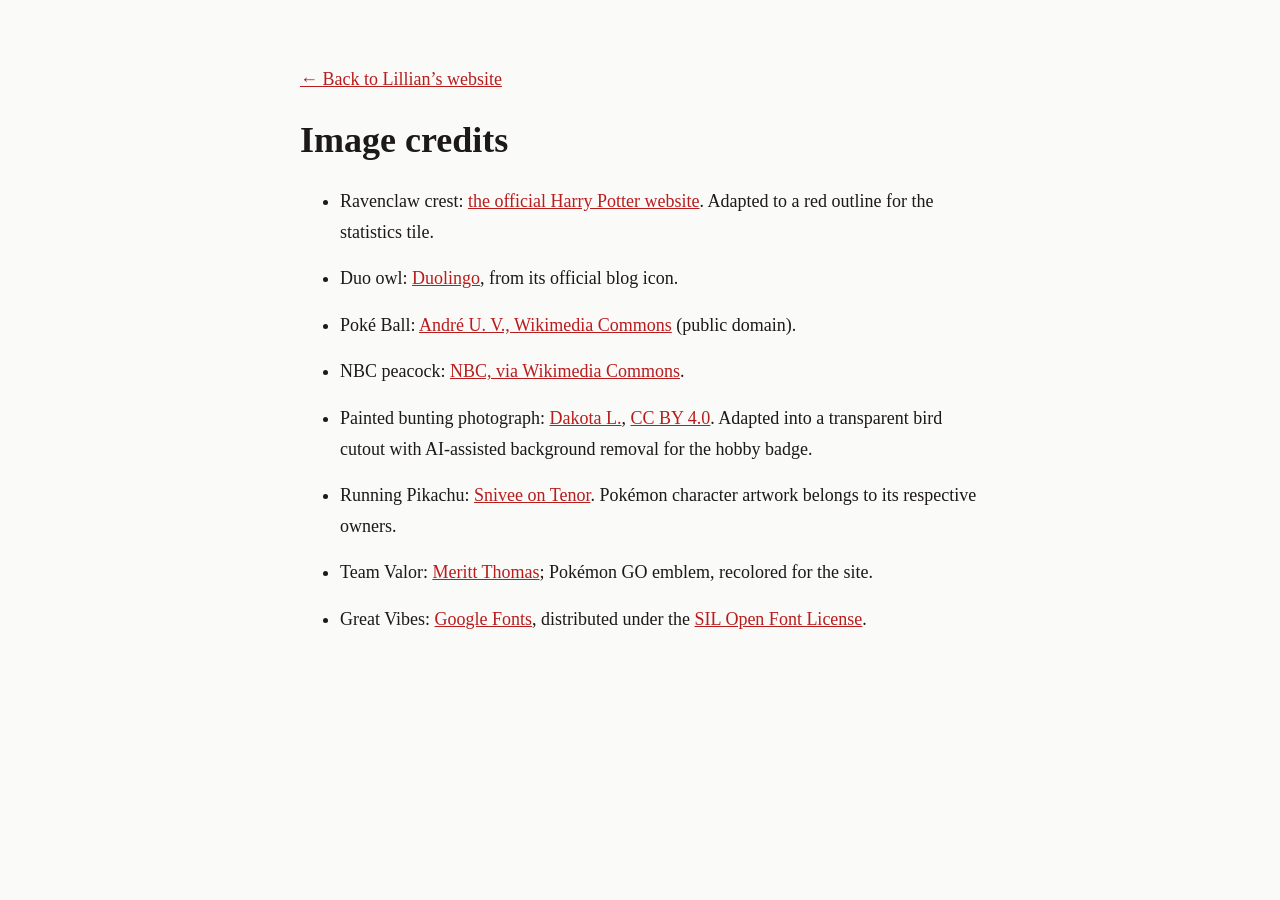
<file: assets/hobbies/credits.html>
<!doctype html>
<html lang="en">
<head>
<meta charset="utf-8"><meta name="viewport" content="width=device-width, initial-scale=1">
<title>Image credits · Lillian Wang</title>
<style>body{max-width:680px;margin:64px auto;padding:0 24px;background:#fafaf9;color:#1c1917;font:18px/1.7 'Times New Roman',Times,serif}a{color:#b91c1c}li{margin:16px 0}h1{line-height:1.2}</style>
</head>
<body>
<a href="../../index.html">← Back to Lillian’s website</a>
<h1>Image credits</h1>
<ul>
<li>Ravenclaw crest: <a href="https://www.harrypotter.com/house/ravenclaw">the official Harry Potter website</a>. Adapted to a red outline for the statistics tile.</li>
<li>Duo owl: <a href="https://blog.duolingo.com/">Duolingo</a>, from its official blog icon.</li>
<li>Poké Ball: <a href="https://commons.wikimedia.org/wiki/File:Pok%C3%A9_Ball_icon.svg">André U. V., Wikimedia Commons</a> (public domain).</li>
<li>NBC peacock: <a href="https://commons.wikimedia.org/wiki/File:NBC_Peacock_(2022).svg">NBC, via Wikimedia Commons</a>.</li>
<li>Painted bunting photograph: <a href="https://commons.wikimedia.org/wiki/File:Male_Painted_Bunting_Singing.jpg">Dakota L.</a>, <a href="https://creativecommons.org/licenses/by/4.0/">CC BY 4.0</a>. Adapted into a transparent bird cutout with AI-assisted background removal for the hobby badge.</li>
<li>Running Pikachu: <a href="https://tenor.com/view/running-pikachu-pokemon-pikachu-running-pikachu-transparent-snivee-gif-26494070">Snivee on Tenor</a>. Pokémon character artwork belongs to its respective owners.</li>
<li>Team Valor: <a href="https://dribbble.com/shots/2832004-Valor-Pokemon-GO-Team-Logo-Vector-Download">Meritt Thomas</a>; Pokémon GO emblem, recolored for the site.</li>
<li>Great Vibes: <a href="https://github.com/google/fonts/tree/main/ofl/greatvibes">Google Fonts</a>, distributed under the <a href="../fonts/great-vibes-OFL.txt">SIL Open Font License</a>.</li>
</ul>
</body>
</html>
</file>
